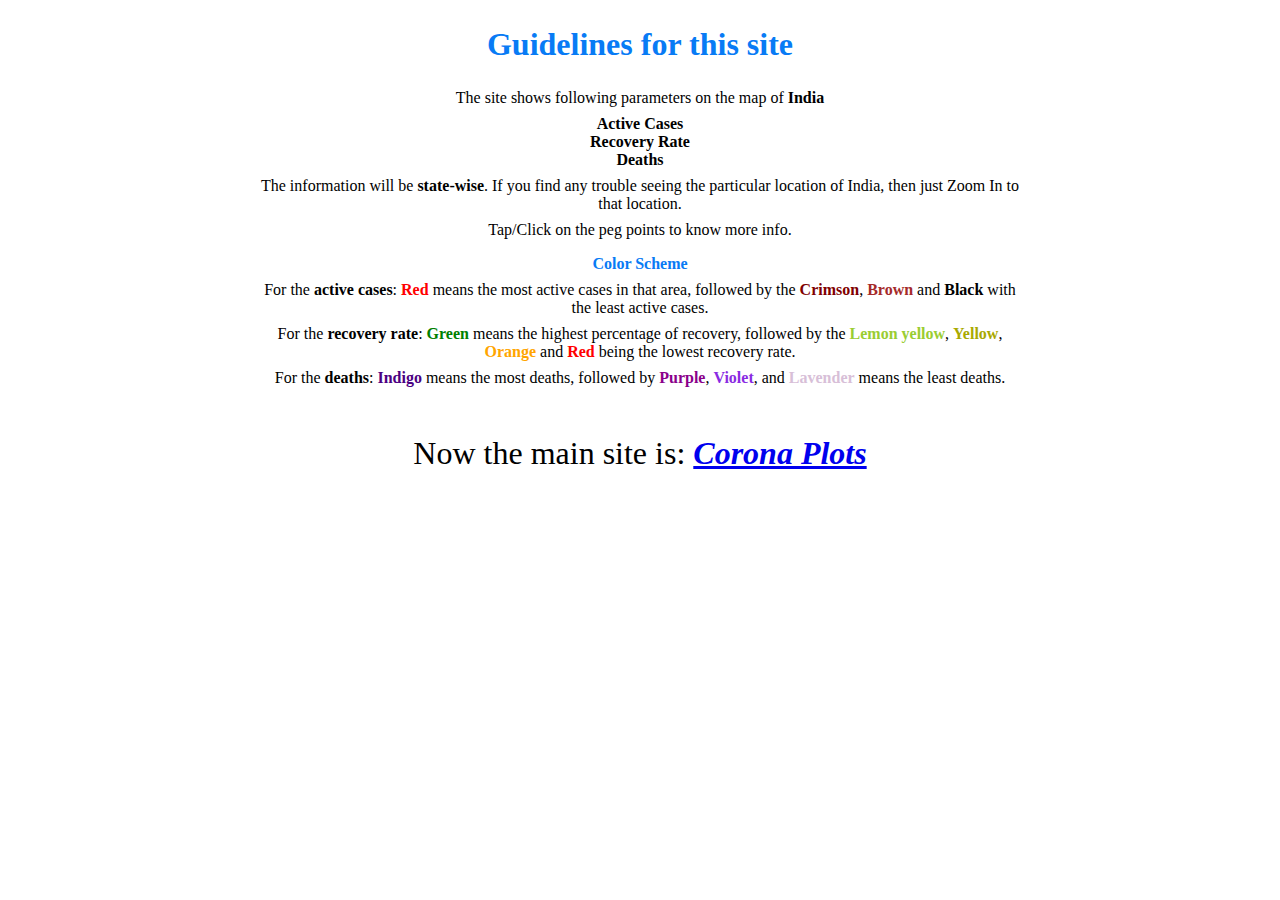
<file: index.html>
<!DOCTYPE html>
<html lang="en">
<head>
    <meta charset="UTF-8">
    <meta name="viewport" content="width=device-width, initial-scale=1.0">
    <title>India-Corona-Cases</title>
    <link rel="icon" href="data/favicon2.jpg" type="image/gif" sizes="16x16">
    <link rel="stylesheet" type = "text/css" href="css/index.css">
</head>
<body>
    <div class="container">
        <h3>Guidelines for this site</h3>
        <p>The site shows following parameters on the map of <span style="font-weight: bold;">India</span></p>
        <p>
            <ul>
                <li>Active Cases</li>
                <li>Recovery Rate</li>
                <li>Deaths</li>
            </ul>
        </p>
        <p>The information will be <span style="font-weight: bold;">state-wise</span>. If you find any trouble seeing the particular location of India, then just Zoom In to that location.</p>
        <p>Tap/Click on the peg points to know more info.</p>

        <h5>Color Scheme</h5>

        <p>For the <span style="font-weight: bold;">active cases</span>: <span style="color:red; font-weight: bold;">Red</span> means the most active cases in that area, followed by the <span style="color: maroon; font-weight: bold;">Crimson</span>, <span style="color: brown; font-weight: bold;">Brown</span> and <span style="font-weight: bold;">Black</span> with the least active cases.</p>

        <p>For the <span style="font-weight: bold;">recovery rate</span>: <span style="color: green; font-weight: bold;">Green</span> means the highest percentage of recovery, followed by the <span style="color: yellowgreen; font-weight: bold;">Lemon yellow</span>, <span style="color: #a9a900;; font-weight: bold;">Yellow</span>, <span style="color: orange; font-weight: bold;">Orange</span> and <span style="color: red; font-weight: bold;">Red</span> being the lowest recovery rate.</p>

        <p>For the <span style="font-weight: bold;">deaths</span>: <span style="color: #4B0082; font-weight: bold;">Indigo</span> means the most deaths, followed by <span style="color: #8B008B; font-weight: bold;">Purple</span>, <span style="color: #8A2BE2; font-weight: bold;">Violet</span>, and <span style="color: 	#D8BFD8; font-weight: bold;">Lavender</span> means the least deaths.</p>

        <p id ="main">Now the main site is: <em><a href="html/maps.html">Corona Plots</a></em></p>
        
    </div>
</body>
</html>
</file>
<file: css/index.css>
* {
    margin: 0;
    padding: 0;
    box-sizing: border-box;
}

.container {
    /* border: 2px solid red; */
    text-align: center;
    width: 60%;
    margin:auto
}

p {
    margin-top: 0.5em;
}

h3 {
    font-size: 2em;
    margin: 26px;
    padding: 0;
    color: #087bf5;
}

h5 {
    font-size: 1em;
    margin-top: 1em;
    margin-bottom: 0.5em;
    color: #087bf5;
}

li {
    font-weight: bold;
    list-style: none;
}
a {
    font-weight: bold;
    font-size: 1em;   
}

#main {
    margin-top: 1.5em;
    font-size: 2em;
}
</file>
